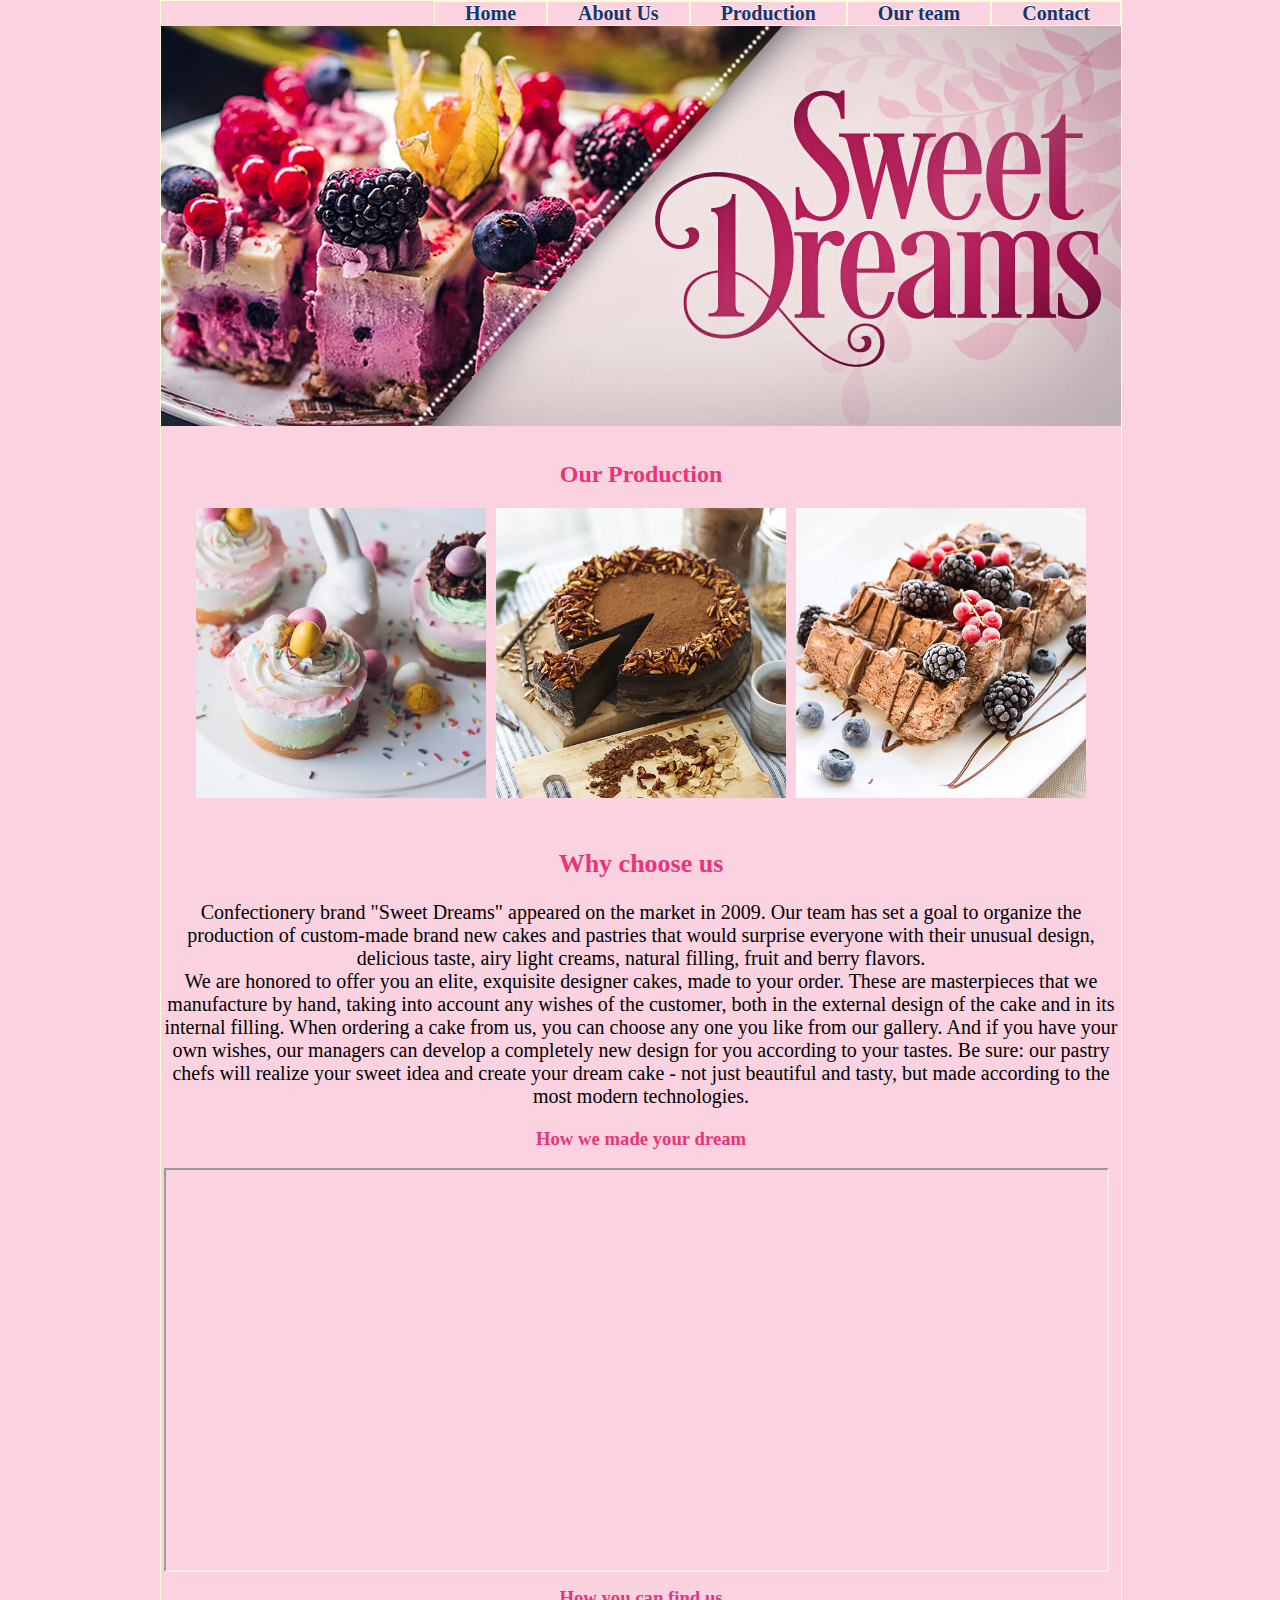
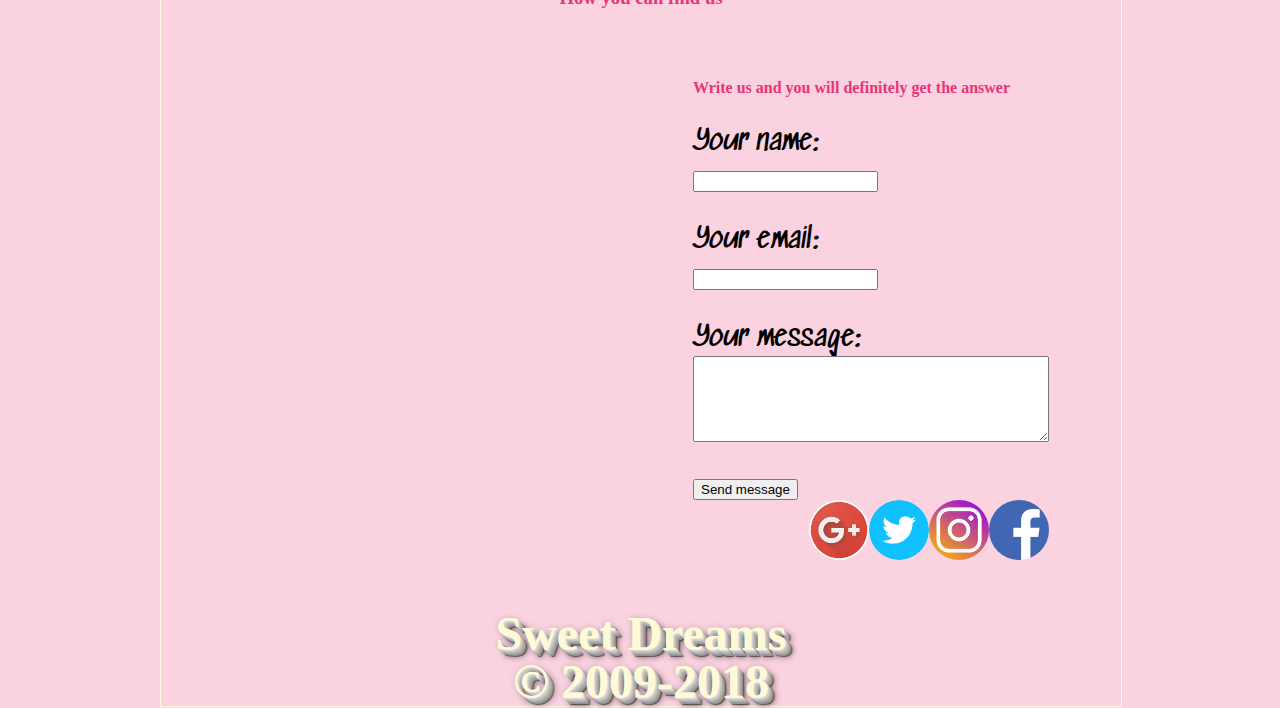
<file: index.html>
<!DOCTYPE html>
<html lang="en">
    <head>
        <meta charset="UTF-8">
        <meta name="viewport" content="width=device-width, initial-scale=1.0">
        <meta http-equiv="X-UA-Compatible" content="ie=edge">
        <title>Sweet Dreams</title>
        <link rel="stylesheet" href="css/index.css">
        <link rel="stylesheet" href="css/index-layout.css">
        <script src="//ajax.googleapis.com/ajax/libs/jquery/3.1.0/jquery.min.js"></script>
        <link rel="stylesheet" href="https://cdnjs.cloudflare.com/ajax/libs/font-awesome/4.7.0/css/font-awesome.min.css">
    </head>
    <body>
       <header>

            <nav>
                <ul class="main-menu">
                    <li><a href="index.html">Home</a></li>
                    <li><a class="about-us" href="#about-us">About Us</a></li>
                    <li><a class="production" href="#production">Production</a></li>
                    <li><a class="our-team" href="#our-team">Our team</a></li>
                    <li><a class="contact" href="#contact">Contact</a></li>
                </ul>
            </nav>
            <div class="topnav">
                <a href="index.html" class="active">Sweet Dreams</a>
                <div id="myLinks">
                    <a class="about-us" href="#about-us">About us</a>
                    <a class="production" href="#production">Production</a>
                    <a class="our-team" href="#our-team">Our team</a>
                    <a class="contact" href="#contact">Contact</a>
                </div>
                <a href="javascript:void(0);" class="icon" onclick="myFunction()">
                    <i class="fa fa-bars"></i>
                </a>
            </div>
                <div class="banner">
                 <a><img src="img/banner.jpg" alt="banner"></a>
                </div>
        </header>
        <main id="main">
            <h2>Our Production</h2>
            <div class="category-conteiner">
                
                <div class="category-pastry">
                	<h3><a href="#">Pastries</a></h3>
                </div>
                <div class="category-cake">
                	<h3><a href="#">Cake</a></h3>
                </div>
                <div class="category-other-sweets">
                	<h3><a href="#">Other sweets</a></h3>
                </div>
            </div>
            <section>
                <h2 class="why-coose-us-title">Why choose us</h2>
                <p class="why-coose-us-text">Confectionery brand "Sweet Dreams" appeared on the market in 2009. Our team has set a goal to organize the production of custom-made brand new cakes and pastries that would surprise everyone with their unusual design, delicious taste, airy light creams, natural filling, fruit and berry flavors.<br>We are honored to offer you an elite, exquisite designer cakes, made to your order. These are masterpieces that we manufacture by hand, taking into account any wishes of the customer, both in the external design of the cake and in its internal filling. When ordering a cake from us, you can choose any one you like from our gallery. And if you have your own wishes, our managers can develop a completely new design for you according to your tastes. Be sure: our pastry chefs will realize your sweet idea and create your dream cake - not just beautiful and tasty, but made according to the most modern technologies.
                </p>
            </section>
            <section >
                <h3>How we made your dream</h3>
                <div class="video">
                    <iframe class="video" src="https://www.youtube.com/embed/8-iwGD5URO0" allow="accelerometer; autoplay; encrypted-media; gyroscope; picture-in-picture" allowfullscreen></iframe>
                </div>
            </section>
             
            <section>
                <h3>How you can find us</h3>
                <div class="find-us">
                     <div class="map">
                       <iframe class="map" src="https://www.google.com/maps/embed?pb=!1m18!1m12!1m3!1d20545.995972264027!2d23.55213396904934!3d49.931659606875805!2m3!1f0!2f0!3f0!3m2!1i1024!2i768!4f13.1!3m3!1m2!1s0x473b3d663fcc44a3%3A0x4d8c19463c4a1b02!2z0J3QvtCy0L7Rj9Cy0L7RgNGW0LLRgdGM0LosINCb0YzQstGW0LLRgdGM0LrQsCDQvtCx0LvQsNGB0YLRjA!5e0!3m2!1suk!2sua!4v1542287682818"  style="border:0" allowfullscreen></iframe>
                    </div>
                    <div class="contact-us">
                        <h4>Write us and you will definitely get the answer</h4>
                        <form method="post" action="https://formspree.io/katalol95@gmail.com">    
                            <p>
                              <label>
                                Your name:          
                              </label>
                              <br>
                              <input class="error" name="Name" type="text">          
                            </p>
                            <p class="error_message"></p>
                            <div>
                            <p>
                              <label>
                                Your email:
                              </label>
                              <br>
                              <input name="Email" type="text">
                             
                            </p>
                            </div>
                            <div>
                            <p>
                              <label>
                                Your message:
                              </label><br>
                              <textarea class="text-area" name="message" ></textarea>
                              
                            </p>
                            </div> 
                        
                            <button type="button" onclick="contactsSendMessage()">Send message</button>
                        </form>
                        <div>
                            <div>
                                <a href="https://www.facebook.com"><img class="social-networks-logo" src="img/logo/facebook.png" alt="facebook"></a>
                            </div>
                            <div>
                                <a href="https://www.instagram.com"><img class="social-networks-logo" src="img/logo/instagram.jpg" alt="instagram"></a>
                            </div>
                            <div>
                                <a href="https://twitter.com"><img class="social-networks-logo" src="img/logo/twitter.png" alt="twitter"></a>
                            </div>
                            <div>
                                <a href="https://plus.google.com"><img class="social-networks-logo" src="img/logo/google.jpg" alt="google"></a>
                            </div>
                        </div>
    
                    </div>
                </div>
            </section>
        </main>
        
        <footer>
         
            <p>Sweet Dreams</p>
            <p>© 2009-2018</p>
         
        </footer>
        <script  src="js/index.js"></script>
    </body>
</html>
</file>
<file: css/index.css>
@import url('https://fonts.googleapis.com/css?family=Permanent+Marker|Sedgwick+Ave');
html,body {
	width: 100%;
	max-width: 960px;
	margin: auto;
	padding: 0;
	background-color: #fad2e0;
	/*background-color: #fffcda;*/
}
body{
	border: solid 1px #fffcda;
}
header{
	display: flex;
	flex-direction:column;
	height:auto;
}

nav ul{
	float: right;
	margin: auto 0;
	max-width: 700px;
	display: flex;
	flex-direction: row;
	justify-content:flex-end;
}


nav ul li {
	border: solid 1px #fffcda;
	display: flex;
	justify-content:space-around;
	list-style: none;
	background-color: #fad2e0;
}
nav ul li:hover{
	background-color: white;
}
nav li a {
	font-size: 20px;
	font-weight: bold;
	text-decoration: none;
	padding: 0 30px;
	color: #143567;
	text-shadow: 0 -1px 0 white;
}

nav li a:hover {
	color: #a45f93;
	background-color: white;
}
nav ul li:active {
	background-color: white;
}

.banner {
	display: flex;
	width: auto;
	height: auto;
	
}
.banner img{
	height: auto;
	width: 100%;

}
main {
text-align: center;
margin: -18px auto auto auto;
}

main .category-conteiner{
	display: flex;
	justify-content: center;
	flex-wrap: wrap;
}
.category-conteiner h3{
	text-decoration: none;
	visibility: hidden;
	background-color: #fad2e0;
	margin-top: 269px;
	position: static;
	
}
.topnav {
  display: none;
  overflow: hidden;
  background-color: #fad2e0;
  position: relative;
}

/* Hide the links inside the navigation menu (except for logo/home) */
.topnav #myLinks {
  display: none;
}

/* Style navigation menu links */
.topnav a {
	
  	font-size: 20px;
	font-weight: bold;
	text-decoration: none;
	padding: 0 30px;
	color: #143567;
	text-shadow: 0 1px 0 white;
  	display: block;
}

/* Style the hamburger menu */

.topnav a.icon {
  background: #fad2e0;
  display: block;
  position: absolute;
  right: 0;
  top: 0;
}

/* Add a grey background color on mouse-over */
.topnav a:hover {
  background-color: #ddd;
  color: black;
}

/* Style the active link (or home/logo) */
.active {
  background-color: #fad2e0;
  color: white;
}

h2{
	padding-top: 3%;
	color:#e93578;
}
.category-pastry {
	background-image: url(../img/pastries.jpg);
	background-size: 290px;
	height: 290px;
	width: 290px;
	margin: 0 5px;
}
.category-pastry:hover{
	transform: rotateY(180deg);
	transition: 0.6s;
 	transform-style: preserve-3d;
 	position: relative;
}
.category-pastry:hover h3{
	visibility: visible;
	transform: rotateY(180deg);
}
.category-cake {
	background-image: url(../img/cake.jpg);
	background-size: 290px;
	height: 290px;
	width: 290px;
	margin: 0 5px;
}
.category-cake:hover, .category-cake:hover{
	transform: rotateY(180deg);
	transition: 0.6s;
 	transform-style: preserve-3d;
 	position: relative;
	
}
.category-cake:hover h3{
	visibility: visible;
	transform: rotateY(180deg);
}
.category-other-sweets {
	background-image: url(../img/other-sweets.jpg);
	background-size: 290px;
	height: 290px;
	width: 290px;
	margin: 0 5px;
}
.category-other-sweets:hover{
	transform: rotateY(180deg);
	transition: 0.6s;
 	transform-style: preserve-3d;
 	position: relative;
}
.category-other-sweets:hover h3{
	visibility: visible;
	transform: rotateY(180deg);	
}
.category-side{
	max-width: 80%;
}
.why-coose-us-title {
	font-size: 26px;
	color: #e93578;
	padding-top: 30px
}
.why-coose-us-text {
	font-family: 'Permanent Marker', cursive;
	font-size: 20px;
	
}
.video{
	display: flex;
	justify-content:center;
	height: 400px;
	width:99%;
}
.find-us{
	padding-top: 30px;
	display: flex;
	flex-direction: row;
	justify-content: center;
	flex-wrap: wrap;
}
h3{

	color:#e93578;
}

h4{
	color: #e93578;
}
.contact-us {
	
	text-align: left; 
	padding-bottom: 50px;
}
.map{
	padding-right: 10px;
	height: 385px;
	width: 450px;
}
.social-networks-logo{
	height: 60px;
	Width: 60px;
	border-radius: 40px;
	float: right;
	opacity: 1;
}
.social-networks-logo:hover {
  opacity: 0.6;
}
.text-area{
	width: 350px;
	height: 80px
}

main p{
	font-family: 'Sedgwick Ave', cursive;
	font-size: 28px;
}
footer{
	margin: 0;
	text-align: center;
	background-color: #fad2e0;
	font-family: Garamond, serif;
	line-height: 1em;
	color: #fff9d6;
	font-weight:bold;
	font-size: 48px;
	text-shadow:0px 0px 0 rgb(231,231,231),1px 1px 0 rgb(216,216,216),2px 2px 0 rgb(202,202,202),3px 3px 0 rgb(187,187,187),4px 4px 0 rgb(173,173,173),5px 5px 0 rgb(158,158,158), 6px 6px 0 rgb(144,144,144),7px 7px 6px rgba(0,0,0,0.6),7px 7px 1px rgba(0,0,0,0.5),0px 0px 6px rgba(0,0,0,.2);	
}
footer p {
	margin-top: 0;
	margin-bottom: 0;
}
h1{
	color: #e93578
}
.pastries{
	background-color: #fffcda;
	border: solid 1px #fffcda;
	flex-direction:row;
	width: 30%;
	height: 90%;
	padding-left: 5px;
	padding-right: 5px;
	}
.pastries:hover{
	
	}
.pastries-cat{
	border: 5px groove #fffcda;
	display: flex;
	flex-direction:column;
}

.cake-cat{
	border: 5px groove #fffcda;
	display: flex;
	flex-direction:column;
	}

.cake{
	background-color: #fffcda;
	border:solid 1px #fffcda;
	flex-direction:row;
	width: 30%;
	height: 90%;
	padding-left: 5px;
	padding-right: 5px;
	}
.other-sweets-cat{
	border: 5px groove #fffcda;
	display: flex;
	flex-direction:column;
	}
</file>
<file: css/index-layout.css>
/* Large */
.main-menu {
  display: flex;
  flex-flow: row wrap;
  /* This aligns items to the end line on main-axis */
  justify-content: flex-end;
}


@media all and (max-width: 750px) {
  
    .main-menu {
    /* On small screens, we are no longer using row direction but column */
    display: none;
    
  }
  .topnav{
    display: block;
    }
    .main-menu li{
      flex-direction:row;
      flex-wrap:wrap;
      min-width:50%;
      max-width: 100%;
      padding-left: 0;
      
    
  }
}
/* Small screens */
@media all and (max-width: 500px) {
  
  .map{
    width: 97%;
  }
  .contact-us{
    width: 99%;
  }
}
</file>
